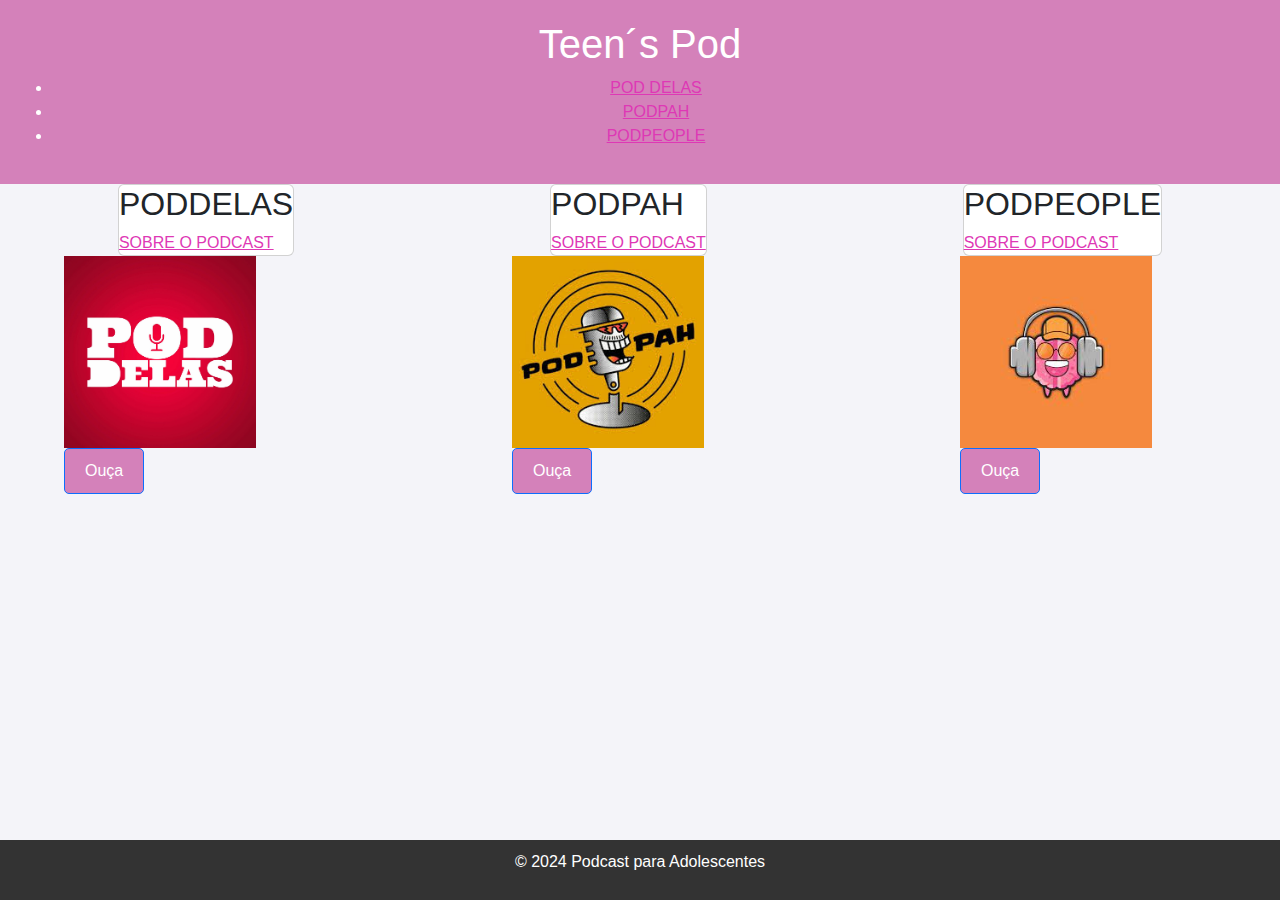
<file: index.html>
<!DOCTYPE html>
<html lang="pt-br">
<head>
    <meta charset="UTF-8">
    <meta name="viewport" content="width=device-width, initial-scale=1.0">
    <link href="https://cdn.jsdelivr.net/npm/bootstrap@5.3.3/dist/css/bootstrap.min.css" rel="stylesheet" integrity="sha384-QWTKZyjpPEjISv5WaRU9OFeRpok6YctnYmDr5pNlyT2bRjXh0JMhjY6hW+ALEwIH" crossorigin="anonymous">
    <link rel="stylesheet" href="styles.css">
    <title>Podcast Adolescentes</title>
  
</head>
<body>
    <header>
        <h1>Teen´s Pod</h1>
        <nav>
            <ul>
                <li><a href="https://www.youtube.com/c/PODDELASoficial">POD DELAS</a></li>
                <li><a href="https://www.youtube.com/@Podpah">PODPAH</a></li>
                <li><a href="https://www.youtube.com/@podpeopleanabeatriz">PODPEOPLE</a></li>
            </ul>
        </nav>
    </header>

    <section class="podcast-cards">
        <div class="card" id="POD DELAS">
            <h2>PODDELAS</h2>
            <a href="podcast1.html">SOBRE O PODCAST</a>
        </div>
        <div class="card" id="PODPAH">
            <h2>PODPAH</h2>
            <a href="podcast2.html">SOBRE O PODCAST</a>
        </div>
        <div class="card" id="PODPEOPLE">
            <h2>PODPEOPLE</h2>
            <a href="podcast3.html">SOBRE O PODCAST</a>
        </div>
    </section>

    <footer>
        <p>&copy; 2024 Podcast para Adolescentes</p>
    </footer>

    
    <div class="card1">
        <img src="img/0x1900-000000-80-0-0.jpg" class="card-img-top" alt="...">
        <div class="card-body">
         
          <a href="https://open.spotify.com/show/4Rc0ZXgYLd0NZucIKYjurg" class="btn btn-primary">Ouça</a>
        </div>
      </div>
      <div class="card2">
        <img src="img/images.jpg" class="card-img-top" alt="...">
        <div class="card-body">
          <a href="https://open.spotify.com/show/7DNyvheqLYge3zrIsZduPA" class="btn btn-primary">Ouça</a>
         
        </div>
      </div>
      <div class="card3">
        <img src="img/download.jpg" class="card-img-top" alt="...">
        <div class="card-body">
        
          
          <a href="https://open.spotify.com/show/1GLSDdk9CDEwziGNIlnb8a" class="btn btn-primary">Ouça</a>
        </div>
      </div>
      <script src="https://cdn.jsdelivr.net/npm/bootstrap@5.3.3/dist/js/bootstrap.bundle.min.js" integrity="sha384-YvpcrYf0tY3lHB60NNkmXc5s9fDVZLESaAA55NDzOxhy9GkcIdslK1eN7N6jIeHz" crossorigin="anonymous"></script>
</body>
</html>
</file>
<file: styles.css>
/* Reset de estilos padrões */
* {
  margin: 0;
  padding: 0;
  box-sizing: border-box;
}

body {
  font-family: Arial, sans-serif;
  background-color: #f4f4f9;
  color: #de38b5;
}

header {
  background-color: #d481ba;
  color: white;
  padding: 20px;
  text-align: center;
}

h1 {
  font-size: 2.5rem;
}

a {
  color: #de38b5;
}

main {
  padding: 20px;
}

.podcast-cards {
  display: flex;
  justify-content: space-around;
  gap: 20px;
}


.btn {
  background-color: #d481ba;
  color: white;
  padding: 10px 20px;
  text-decoration: none;
  border-radius: 5px;
}

.btn:hover {
  background-color: #d481ba;
}

.podcast-detail {
  background-color: white;
  padding: 20px;
  border-radius: 8px;
  box-shadow: 0 4px 8px rgba(0, 0, 0, 0.1);
  width: 80%;
  max-width: 600px;
  margin: 0 auto;
}

.like-btn {
  background-color: #d481ba;
  color: white;
  padding: 10px 20px;
  border: none;
  border-radius: 5px;
  cursor: pointer;
  font-size: 1rem;
}

.like-btn:hover {
  background-color: #d481ba;
}

footer {
  background-color: #333;
  color: white;
  text-align: center;
  padding: 10px;
  position: fixed;
  width: 100%;
  bottom: 0;
}

.card1 {
  left: 5%;
  width: 35%;
  z-index: 3;
  position: fixed;
  bottom: 200;
  width: 15%;
}

.card2 {
  left: 75%;
  width: 35%;
  z-index: 3;
  position: fixed;
  bottom: 200;
  width: 15%;
}

.card3 {
  left: 40%;
  width: 35%;
  z-index: 3;
  position: fixed;
  bottom: 200;
  width: 15%;
}
</file>
